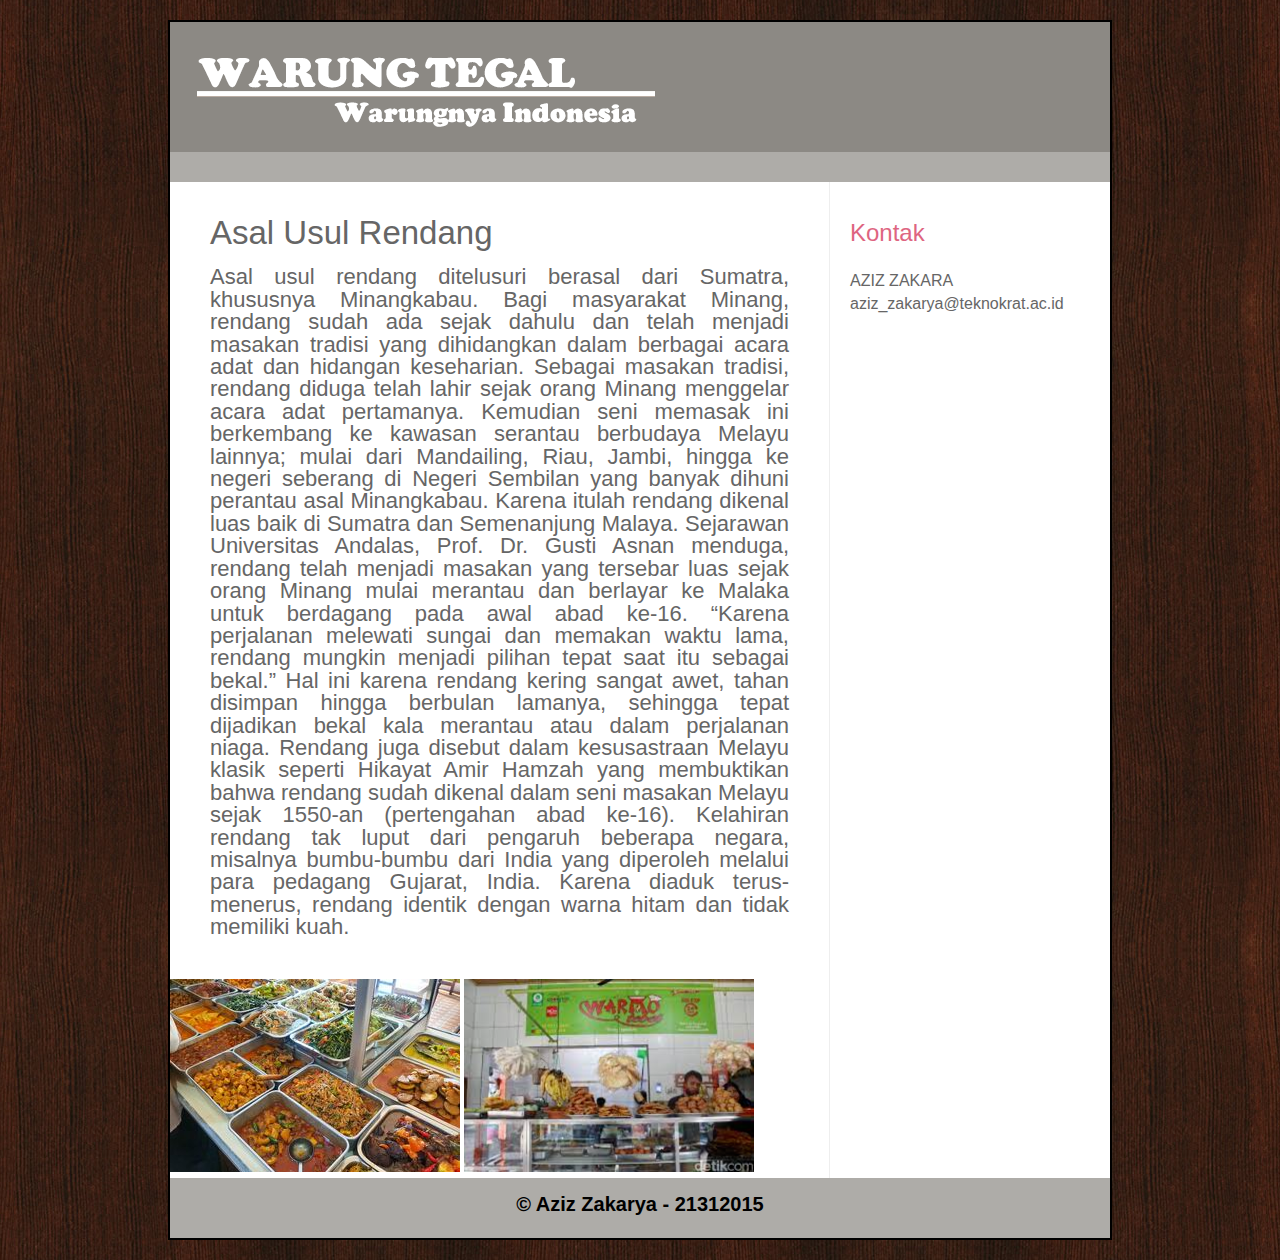
<file: index.html>
<!DOCTYPE html>
<html>
	<head>
		<title>Web Warung Tegal</title>
		<link rel="stylesheet" href="style.css">
		<!--[if lt IE 9]>
		<script src="http://html5shiv.googlecode.com/svn/trunk/html5.js"></script>
		<![endif]-->
	</head>
	<body>
		<div class="wrapper">
			<header>
				<h1>Kuliner Indonesia</h1>
				<nav class="navbar navbar-default navbar-sticky">
					<div class="container-fluid">
					</div>
				</nav>
			</header>
			<section class="courses">
				<article>
					<div class="beranda"> 
						<h2>Asal Usul Rendang</h2>
						<p>Asal usul rendang ditelusuri berasal dari Sumatra, khususnya Minangkabau.
						Bagi masyarakat Minang, rendang sudah ada sejak dahulu dan telah menjadi
						masakan tradisi yang dihidangkan dalam berbagai acara adat dan hidangan
						keseharian. Sebagai masakan tradisi, rendang diduga telah lahir sejak
						orang Minang menggelar acara adat pertamanya. Kemudian seni memasak ini
						berkembang ke kawasan serantau berbudaya Melayu lainnya; mulai dari
						Mandailing, Riau, Jambi, hingga ke negeri seberang di Negeri Sembilan
						yang banyak dihuni perantau asal Minangkabau. Karena itulah rendang
						dikenal luas baik di Sumatra dan Semenanjung Malaya. Sejarawan Universitas
						Andalas, Prof. Dr. Gusti Asnan menduga, rendang telah menjadi masakan
						yang tersebar luas sejak orang Minang mulai merantau dan berlayar ke Malaka
						untuk berdagang pada awal abad ke-16. “Karena perjalanan melewati sungai
						dan memakan waktu lama, rendang mungkin menjadi pilihan tepat saat itu
						sebagai bekal.” Hal ini karena rendang kering sangat awet, tahan disimpan
						hingga berbulan lamanya, sehingga tepat dijadikan bekal kala merantau atau
						dalam perjalanan niaga. Rendang juga disebut dalam kesusastraan Melayu
						klasik seperti Hikayat Amir Hamzah yang membuktikan bahwa rendang sudah
						dikenal dalam seni masakan Melayu sejak 1550-an (pertengahan abad ke-16).
						Kelahiran rendang tak luput dari pengaruh beberapa negara, misalnya
						bumbu-bumbu dari India yang diperoleh melalui para pedagang Gujarat, India.
						Karena diaduk terus-menerus, rendang identik dengan warna hitam dan tidak
						memiliki kuah.
						</p>
					</div>
				</article>    
				<img src="images/fotowarteg.jpg"/>
				<img src="images/fotowarteg2.png"/>
			</section>
			<aside>
				<section class="contact-details">
					<h2>Kontak</h2>
					<p>AZIZ ZAKARA<br />
						aziz_zakarya@teknokrat.ac.id
				</section>
			</aside>
			<footer>
				&copy;  Aziz Zakarya - 21312015
			</footer>
		</div><!-- .wrapper -->
	</body>
</html>
</file>
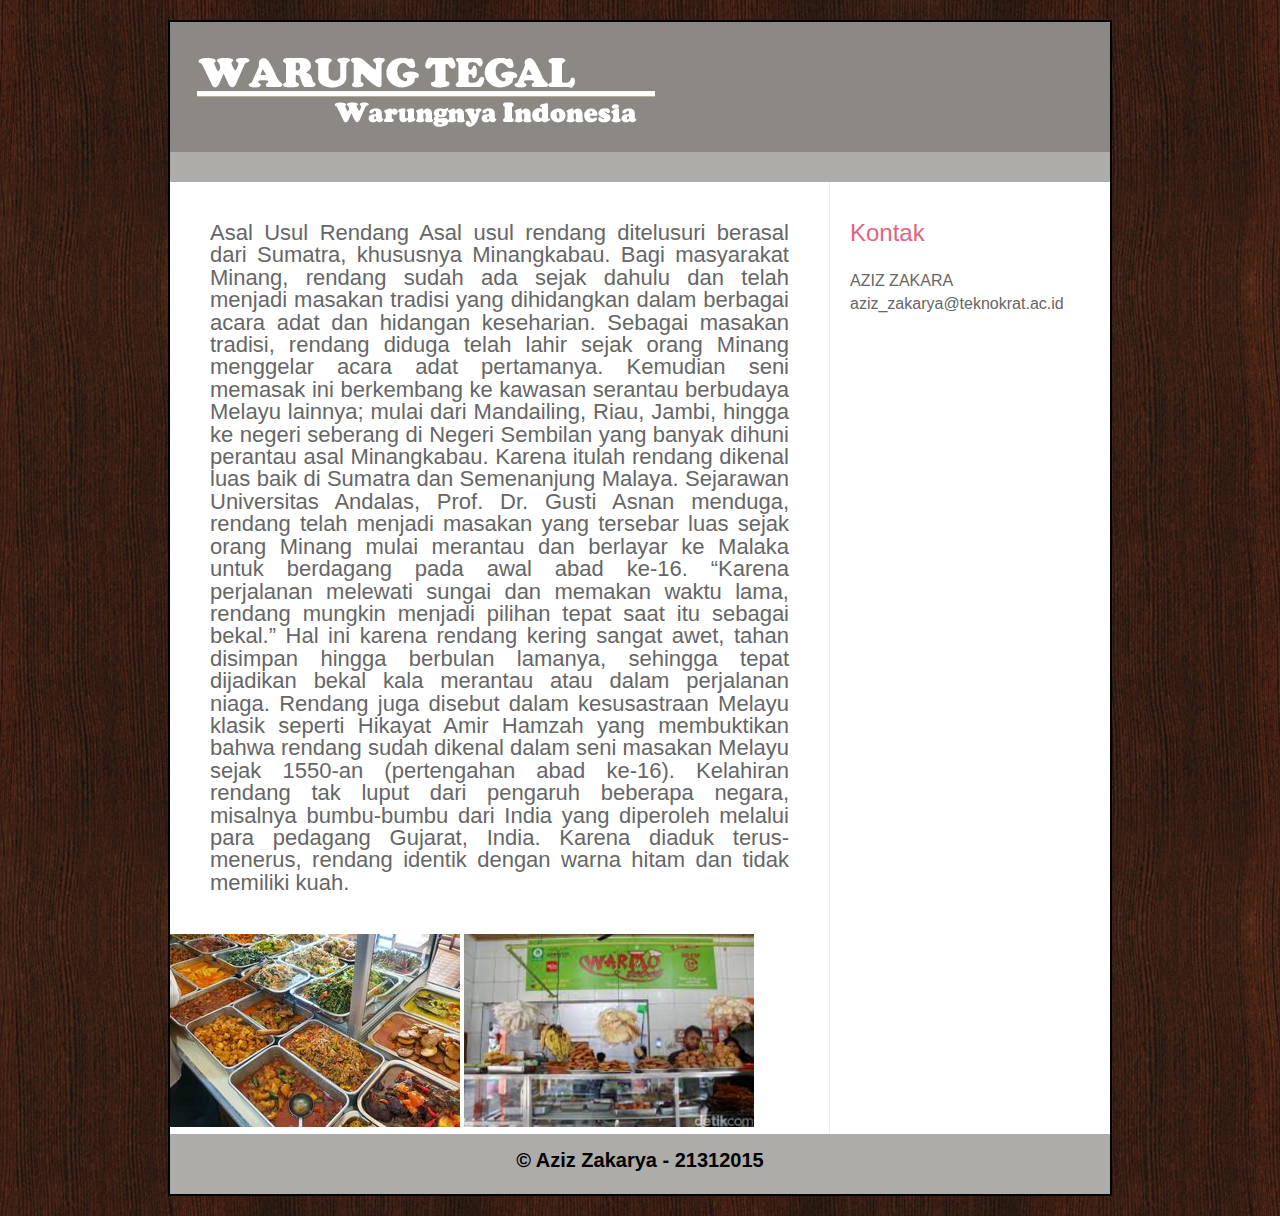
<file: beranda.html>
<!DOCTYPE html>
<html>
	<head>
		<title>Web Warung Tegal</title>
		<link rel="stylesheet" href="style.css">
		<!--[if lt IE 9]>
		<script src="http://html5shiv.googlecode.com/svn/trunk/html5.js"></script>
		<![endif]-->
	</head>
	<body>
		<div class="wrapper">
			<header>
				<h1>Kuliner Indonesia</h1>
				<nav class="navbar navbar-default navbar-sticky">
					<div class="container-fluid">
					</div>
				</nav>
			</header>
			<section class="courses">
				<article>
					<div class="beranda"> 
						Asal Usul Rendang
						Asal usul rendang ditelusuri berasal dari Sumatra, khususnya Minangkabau.
						Bagi masyarakat Minang, rendang sudah ada sejak dahulu dan telah menjadi
						masakan tradisi yang dihidangkan dalam berbagai acara adat dan hidangan
						keseharian. Sebagai masakan tradisi, rendang diduga telah lahir sejak
						orang Minang menggelar acara adat pertamanya. Kemudian seni memasak ini
						berkembang ke kawasan serantau berbudaya Melayu lainnya; mulai dari
						Mandailing, Riau, Jambi, hingga ke negeri seberang di Negeri Sembilan
						yang banyak dihuni perantau asal Minangkabau. Karena itulah rendang
						dikenal luas baik di Sumatra dan Semenanjung Malaya. Sejarawan Universitas
						Andalas, Prof. Dr. Gusti Asnan menduga, rendang telah menjadi masakan
						yang tersebar luas sejak orang Minang mulai merantau dan berlayar ke Malaka
						untuk berdagang pada awal abad ke-16. “Karena perjalanan melewati sungai
						dan memakan waktu lama, rendang mungkin menjadi pilihan tepat saat itu
						sebagai bekal.” Hal ini karena rendang kering sangat awet, tahan disimpan
						hingga berbulan lamanya, sehingga tepat dijadikan bekal kala merantau atau
						dalam perjalanan niaga. Rendang juga disebut dalam kesusastraan Melayu
						klasik seperti Hikayat Amir Hamzah yang membuktikan bahwa rendang sudah
						dikenal dalam seni masakan Melayu sejak 1550-an (pertengahan abad ke-16).
						Kelahiran rendang tak luput dari pengaruh beberapa negara, misalnya
						bumbu-bumbu dari India yang diperoleh melalui para pedagang Gujarat, India.
						Karena diaduk terus-menerus, rendang identik dengan warna hitam dan tidak
						memiliki kuah.
					</div>
				</article>    
				<img src="images/fotowarteg.jpg"/>
				<img src="images/fotowarteg2.png"/>
			</section>
			<aside>
				<section class="contact-details">
					<h2>Kontak</h2>
					<p>AZIZ ZAKARA<br />
						aziz_zakarya@teknokrat.ac.id
				</section>
			</aside>
			<footer>
				&copy;  Aziz Zakarya - 21312015
			</footer>
		</div><!-- .wrapper -->
	</body>
</html>
</file>
<file: style.css>
header,
section,
footer,
aside,
nav,
article,
figure,
figcaption {
    display: block;
}

body {
    color: #666666;
    background-color: #f9f8f6;
    background-image: url("images/dark-wood.jpg");
    background-position: center;
    font-family: Arial, Helvetica, sans-serif;
    line-height: 1.4em;
    margin: 0px;
}

.wrapper {
    font-family: Arial, Helvetica, sans-serif;
    width: 940px;
    margin: 20px auto 20px auto;
    border: 2px solid #000000;
    background-color: #ffffff;
}

header {
    height: 160px;
    background-image: url(images/header.png);
}

h1 {
    text-indent: -9999px;
    width: 940px;
    height: 130px;
    margin: 0px;
}

nav,
footer {
    clear: both;
    color: #ffffff;
    background-color: #aeaca8;
    height: 30px;
}

nav ul {
    margin: 0px;
    padding: 5px 0px 5px 30px;
}

nav li {
    display: inline;
    margin-right: 40px;
}

nav li a {
    color: #ffffff;
}

nav li a:hover,
nav li a.current {
    color: #000000;
}

section.courses {
    float: left;
    width: 659px;
    border-right: 1px solid #eeeeee;
}

article {
    clear: both;
    overflow: auto;
    width: 100%;
}

hgroup {
    margin-top: 40px;
}

figure {
    float: left;
    width: 290px;
    height: 220px;
    padding: 5px;
    margin: 20px;
    border: 1px solid #eeeeee;
}

figcaption {
    font-size: 90%;
    text-align: left;
}

aside {
    width: 230px;
    float: left;
    padding: 0px 0px 0px 20px;
}

aside section a {
    display: block;
    padding: 10px;
    border-bottom: 1px solid #eeeeee;
}

aside section a:hover {
    color: #985d6a;
    background-color: #efefef;
}

a {
    color: #de6581;
    text-decoration: none;
}

h1,
h2,
h3 {
    font-weight: normal;
}

h2 {
    margin: 10px 0px 5px 0px;
    padding: 0px;
}

h3 {
    margin: 0px 0px 10px 0px;
    color: #de6581;
}

aside h2 {
    padding: 30px 0px 10px 0px;
    color: #de6581;
}footer {
    padding: 15px 15px 15px 15px;
    color: black;
    font-size: 20px;
    text-align: center;
    font-weight: bold;
}
.beranda {
    font-size: 22px;
    margin: 40px;
    text-align: justify;
}
.pdto {
    text-align: center;
}
</file>
